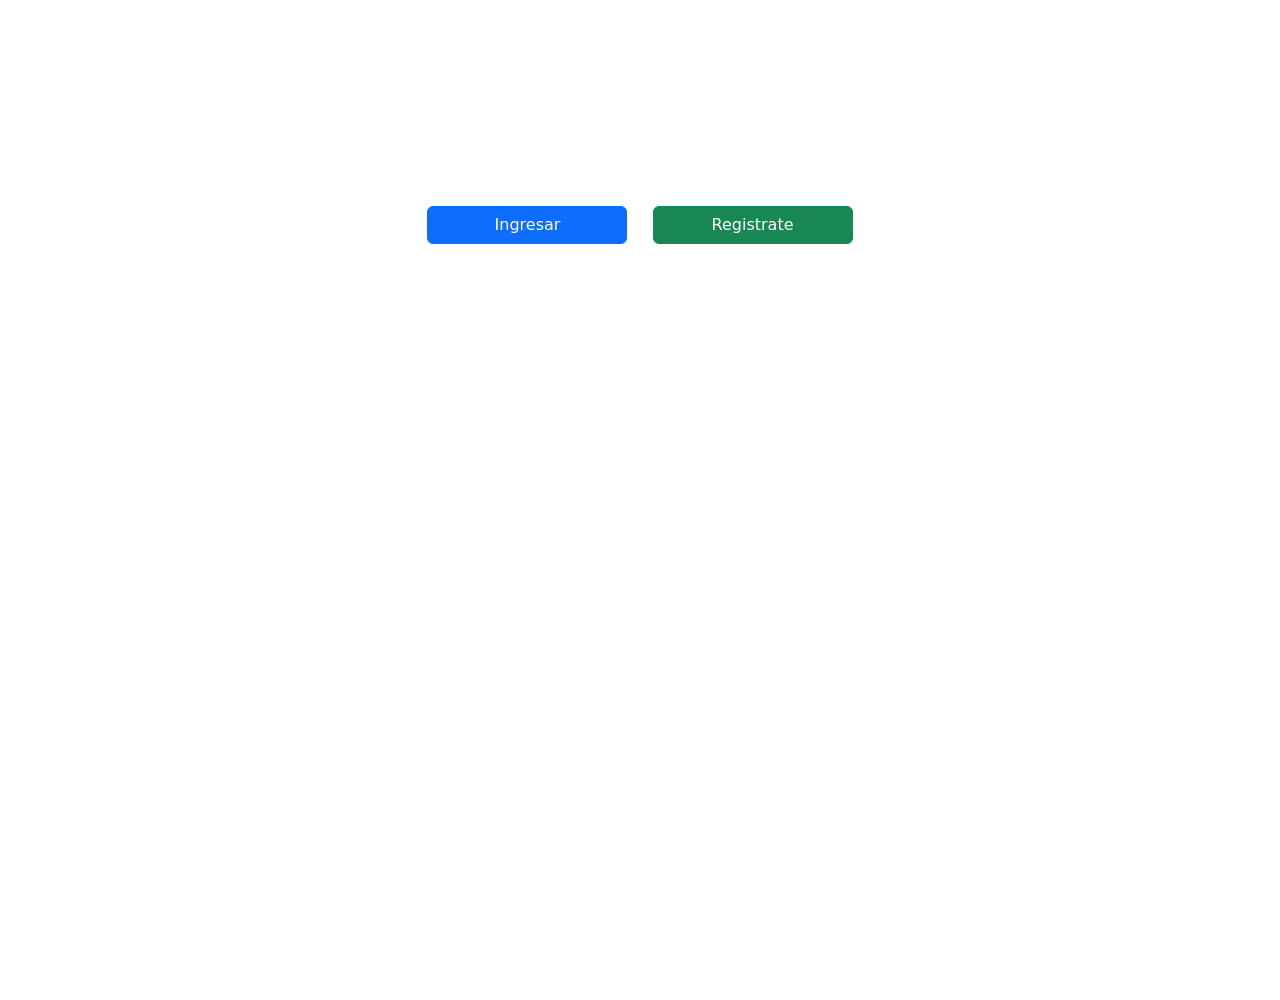
<file: index.html>
<!DOCTYPE html>
<html lang="es">
<head>
    <meta charset="UTF-8">
    <meta name="viewport" content="width=device-width, initial-scale=1.0">
    <title>Página Principal</title>
    <link href="https://cdn.jsdelivr.net/npm/bootstrap@5.3.3/dist/css/bootstrap.min.css" rel="stylesheet" integrity="sha384-QWTKZyjpPEjISv5WaRU9OFeRpok6YctnYmDr5pNlyT2bRjXh0JMhjY6hW+ALEwIH" crossorigin="anonymous">
    <style>
        body {
            /* Fondo con el GIF */
            background-image: url('https://media.istockphoto.com/id/1401568968/es/vector/fondo-de-matriz-azul-fondo-de-pantalla-de-c%C3%B3digo-binario-abstracto-plantilla-para-hackathon.jpg?s=612x612&w=0&k=20&c=w5CXwKrYCYLRwvBBQo-fYsfYbF9bUBPa4P8UAkEbdrs='); /* Reemplaza con la ruta de tu GIF */
            background-size: cover; /* Asegura que cubra toda la pantalla */
            background-position: center; /* Centra el GIF */
            background-repeat: no-repeat; /* Evita que se repita el GIF */
            height: 100vh; /* Asegura que el fondo cubra toda la ventana del navegador */
            margin: 0;
        }
        .container {
            margin-top: 100px;
            text-align: center;
            color: white; /* Cambia el color del texto para que sea visible sobre el fondo */
        }
        .btn-custom {
            width: 200px;
            margin: 10px;
        }
    </style>
</head>
<body>
    <div class="container">
        <h1>Bienvenido a Nuestro Portal</h1>
        <p>Por favor, elige una opción:</p>
        <a href="login.php" class="btn btn-primary btn-custom">Ingresar</a>
        <a href="formulario.html" class="btn btn-success btn-custom">Registrate</a>
    </div>

    <script src="https://cdn.jsdelivr.net/npm/bootstrap@5.3.3/dist/js/bootstrap.bundle.min.js" integrity="sha384-YvpcrYf0tY3lHB60NNkmXc5s9fDVZLESaAA55NDzOxhy9GkcIdslK1eN7N6jIeHz" crossorigin="anonymous"></script>
</body>
</html>
</file>
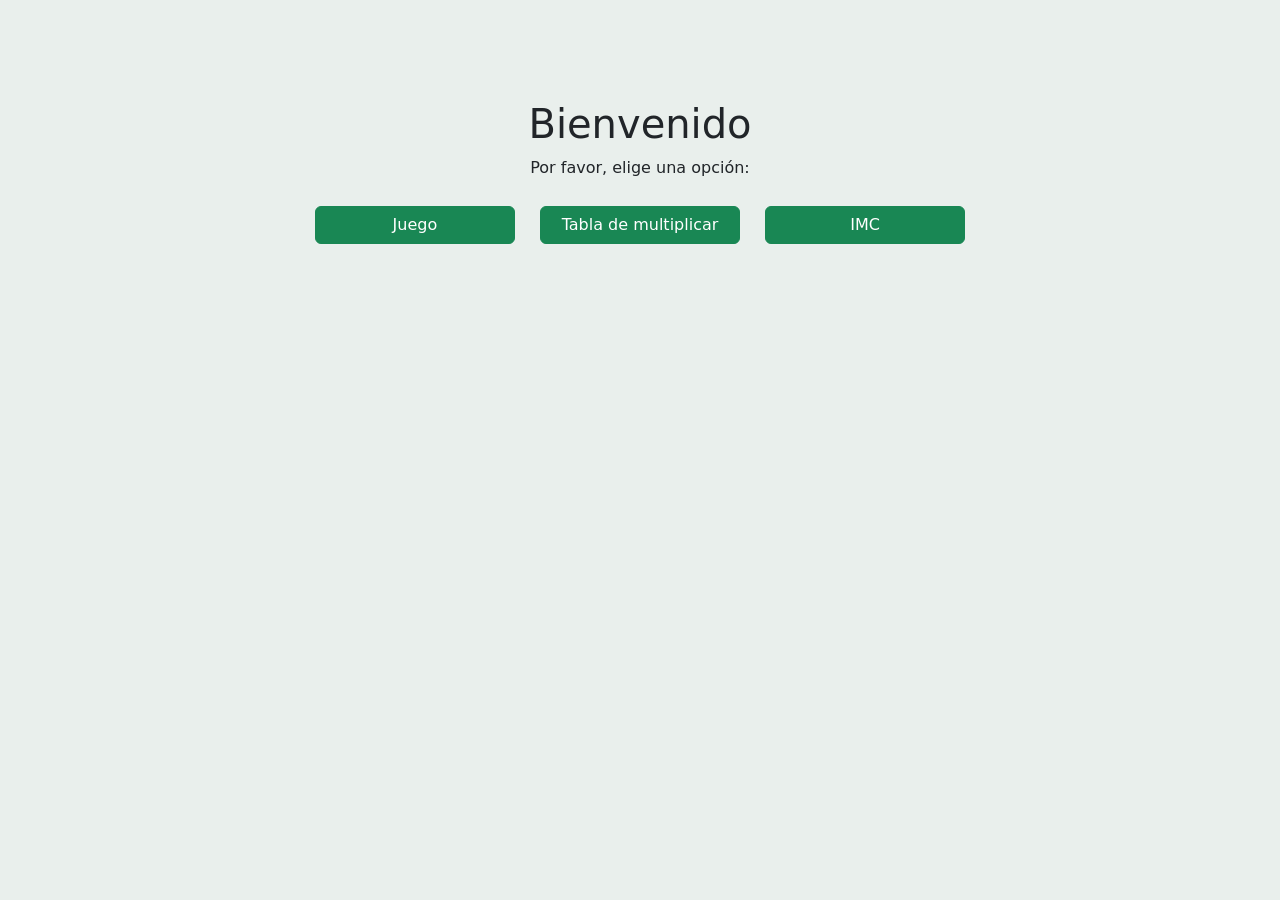
<file: ejercicios.html>
<!DOCTYPE html>
<html lang="es">
<head>
    <meta charset="UTF-8">
    <meta name="viewport" content="width=device-width, initial-scale=1.0">
    <title>EJERCICIOS</title>
    <link href="https://cdn.jsdelivr.net/npm/bootstrap@5.3.3/dist/css/bootstrap.min.css" rel="stylesheet" integrity="sha384-QWTKZyjpPEjISv5WaRU9OFeRpok6YctnYmDr5pNlyT2bRjXh0JMhjY6hW+ALEwIH" crossorigin="anonymous">
    <style>
        body {
            background-color: #e9efec;
        }
        .container {
            margin-top: 100px;
            text-align: center;
        }
        .btn-custom {
            width: 200px;
            margin: 10px;
        }
    </style>
</head>
<body>
    <div class="container">
        <h1>Bienvenido </h1>
        <p>Por favor, elige una opción:</p>
        <a href="juego_adivinar.php" class="btn btn-success btn-custom">Juego</a>
        <a href="tabla_multiplicar.php" class="btn btn-success btn-custom">Tabla de multiplicar</a>
        <a href="peso_imc.php" class="btn btn-success btn-custom">IMC</a>
    </div>

    <script src="https://cdn.jsdelivr.net/npm/bootstrap@5.3.3/dist/js/bootstrap.bundle.min.js" integrity="sha384-YvpcrYf0tY3lHB60NNkmXc5s9fDVZLESaAA55NDzOxhy9GkcIdslK1eN7N6jIeHz" crossorigin="anonymous"></script>
</body>
</html>
</file>
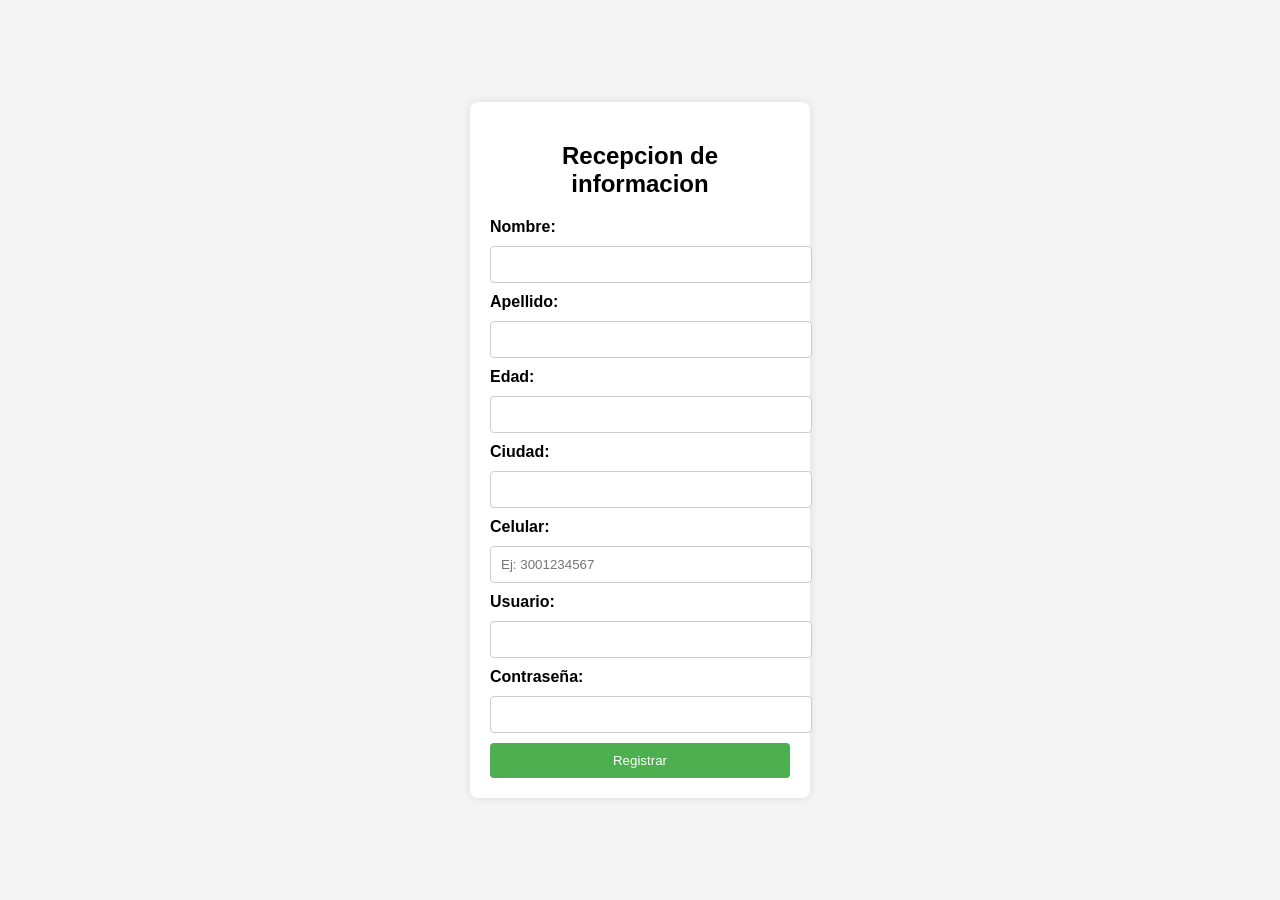
<file: formulario.html>
<!DOCTYPE html>
<html lang="es">
<head>
    <meta charset="UTF-8">
    <meta name="viewport" content="width=device-width, initial-scale=1.0">
    <title>Formulario de Registro</title>
    <style>
        body {
            font-family: Arial, sans-serif;
            background-color: #f4f4f4;
            margin: 0;
            padding: 0;
            display: flex;
            justify-content: center;
            align-items: center;
            height: 100vh;
        }
        .container {
            background-color: white;
            padding: 20px;
            border-radius: 8px;
            box-shadow: 0 0 10px rgba(0, 0, 0, 0.1);
            width: 300px;
        }
        h2 {
            text-align: center;
            margin-bottom: 20px;
        }
        label {
            font-weight: bold;
        }
        input[type="text"], input[type="number"], input[type="password"], input[type="tel"] {
            width: 100%;
            padding: 10px;
            margin: 10px 0;
            border: 1px solid #ccc;
            border-radius: 4px;
        }
        input[type="submit"] {
            width: 100%;
            padding: 10px;
            background-color: #4CAF50;
            color: white;
            border: none;
            border-radius: 4px;
            cursor: pointer;
        }
        input[type="submit"]:hover {
            background-color: #45a049;
        }
    </style>
</head>
<body>

<div class="container">
    <h2>Recepcion de informacion</h2>
    <form action="registro.php" method="POST">
        <label for="nombre">Nombre:</label>
        <input type="text" id="nombre" name="nombre" required>

        <label for="apellido">Apellido:</label>
        <input type="text" id="apellido" name="apellido" required>

        <label for="edad">Edad:</label>
        <input type="number" id="edad" name="edad" required min="1" max="120">

        <label for="ciudad">Ciudad:</label>
        <input type="text" id="ciudad" name="ciudad" required>

        <label for="celular">Celular:</label>
        <input type="tel" id="celular" name="celular" required pattern="[0-9]{10}" placeholder="Ej: 3001234567">

        <label for="usuario">Usuario:</label>
        <input type="text" id="usuario" name="usuario" required>

        <label for="password">Contraseña:</label>
        <input type="password" id="password" name="password" required>

        <input type="submit" value="Registrar">
    </form>
</div>

</body>
</html>
</file>
